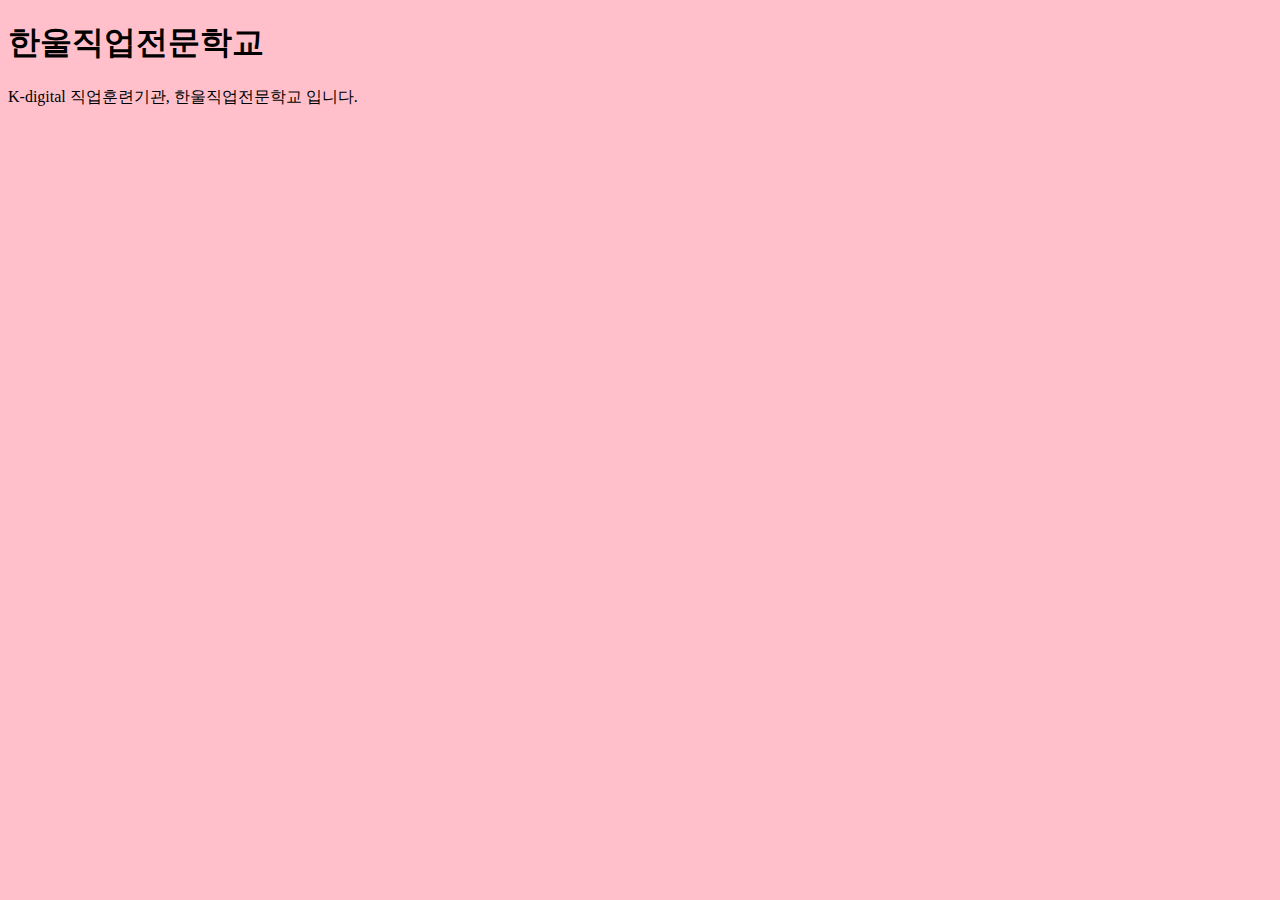
<file: workspace/studyhtml5/src/main/webapp/index.html>
<!doctype html>
<html lang="ko">
<head>
	<meta charset="UTF-8" />
	<meta http-equiv="X-UA-Compatible" content="IE=Edge" />
	<meta name="viewport" content="width=device-width, initial-scale=1.0" />
	<title>한울직업전문학교</title>
	<link rel="stylesheet" href="css/main.css" />
</head>
<body>
	<h1>한울직업전문학교</h1>
	<p>K-digital 직업훈련기관, 한울직업전문학교 입니다.</p>
</body>
</html>
</file>
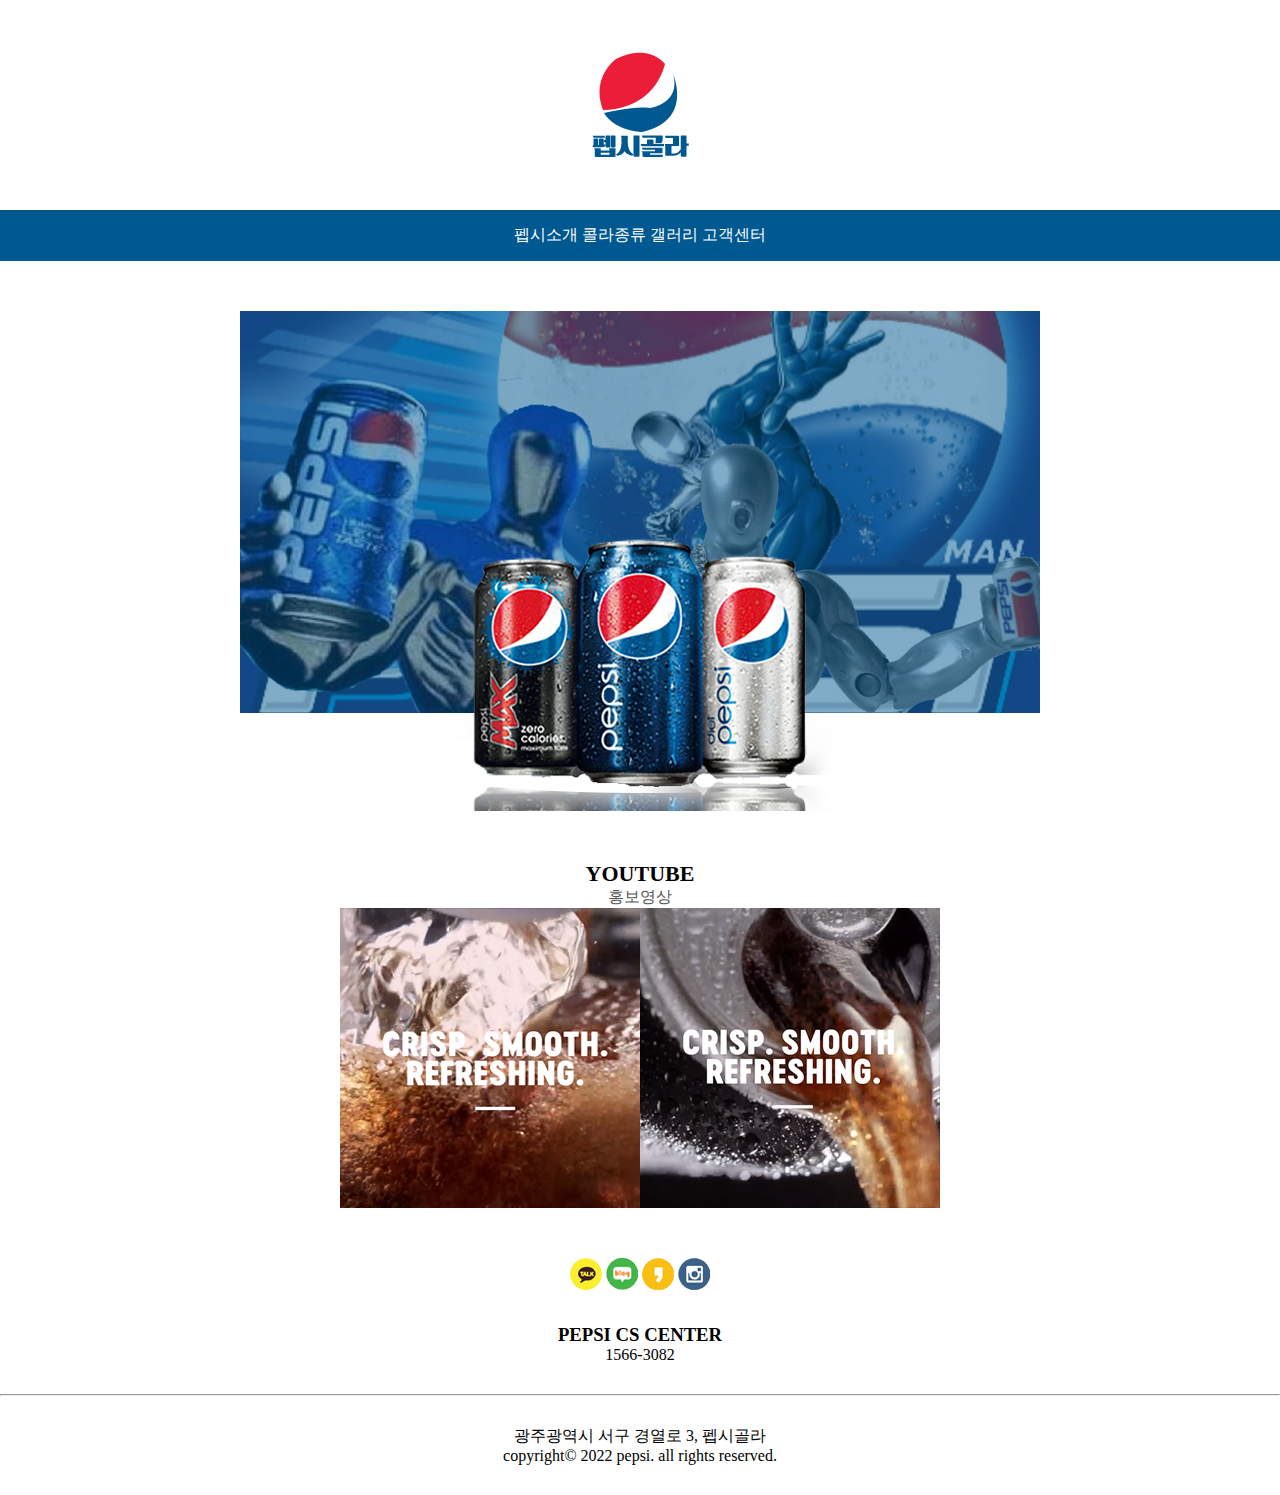
<file: workspace/tutorials/src/main/webapp/pepsi/index.html>
<!doctype html>
<html lang="ko">
<head>
	<meta charset="UTF-8" />
	<meta http-equiv="X-UA-Compatible" content="IE=Edge" />
	<meta name="viewport" content="width=device-width, initial-scale=1.0" />
	<title>펩시골라</title>
	<link rel="shortcut icon" type="image/x-icon" href="images/favicon.ico" />
	<link rel="stylesheet" href="css/main.css" />
</head>
<body>
	<h1 class="d-none">펩시골라 아시아</h1>
	<div class="logo">
		<img src="images/logo.png" alt="펩시골라" />
	</div>
	<div class="menu">
		<a href="#">펩시소개</a>
		<a href="#">콜라종류</a>
		<a href="#">갤러리</a>
		<a href="#">고객센터</a>
	</div>
	<div class="visual">
		<img src="images/visual.png" alt="새로운 세가지 맛" />
	</div>
	<div class="text-movie">
		<div class="title-text">
			<h2>youtube</h2>
			<p>홍보영상</p>
		</div>
		<div class="movies">
			<img src="images/movie1.jpg" alt="라임맛" />
			<img src="images/movie2.jpg" alt="츄러스맛" />
		</div>
	</div>
	<div class="sns">
		<img src="images/kakao_icon.png" alt="카카오" />
		<img src="images/naver_icon.png" alt="네이버" />
		<img src="images/yellow_icon.png" alt="카카오스토리" />
		<img src="images/insta_icon.png" alt="인스타" />
	</div>
	<div class="cs">
		<h3>PEPSI CS CENTER</h3>
		<p>1566-3082</p>
	</div>
	<hr /><!-- horizontal : 수평선을 그려주는 태그 명령어 -->
	<div class="copy">
		<p>광주광역시 서구 경열로 3, 펩시골라</p>
		<p>copyright&copy; 2022 pepsi. all rights reserved.</p>
	</div>
</body>
</html>
</file>
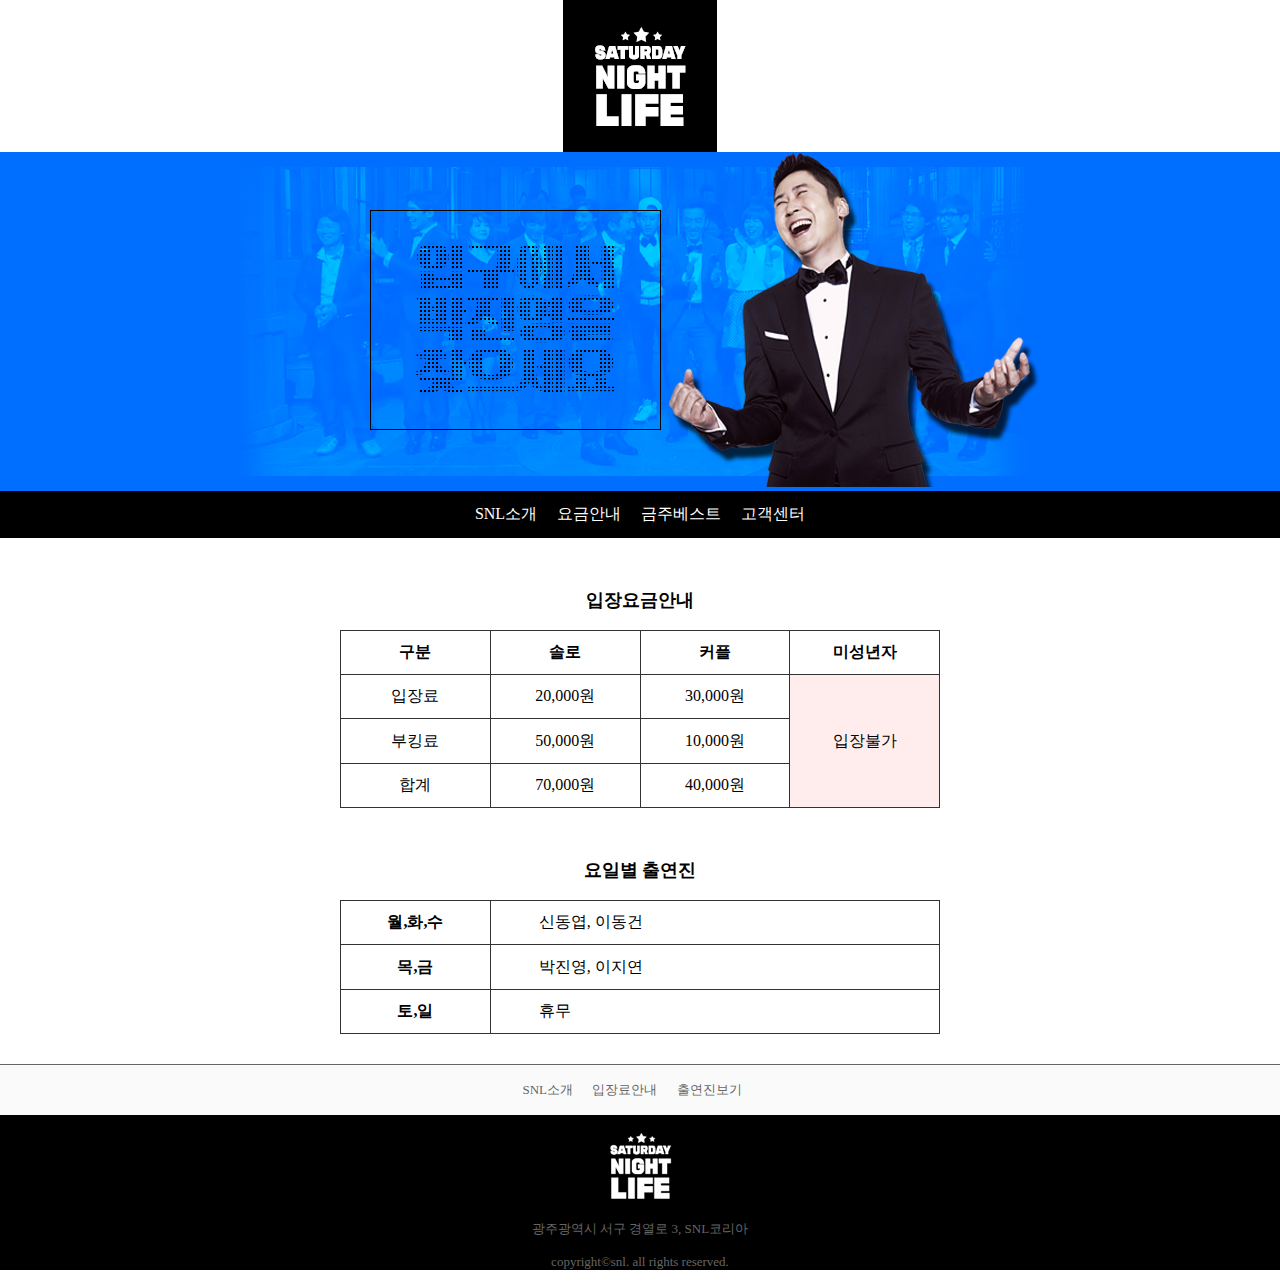
<file: workspace/tutorials/src/main/webapp/snl/index.html>
<!doctype html>
<html lang="ko">
<head>
	<meta charset="UTF-8">
	<meta http-equiv="X-UA-Compatible" content="IE=Edge">
	<meta name="viewport" content="width=device-width, initial-scale=1.0">
	<meta property="og:title" content="snl 코리아">
	<meta property="og:site_name" content="snl 코리아 대표사이트">
	<meta property="og:url" content="http://webdeveloper.dothome.co.kr">
	<meta property="og:description" content="snl 코리아 대표 사이트로, snl에 대한 다양한 소식과 프로그램, 에피소드 등을 제공합니다.">
	<meta property="og:type" content="website">
	<meta property="og:image" content="http://webdeveloper.dothome.co.kr/images/cover-img.png">
	<meta property="og:image:width" content="1200">
	<meta property="og:image:height" content="630">
	<title>snl : saturday night life</title>
	<link rel="stylesheet" href="https://meyerweb.com/eric/tools/css/reset/reset.css">
	<link rel="stylesheet" href="css/main.css">
</head>
<body>
	<h1 class="d-none">snl</h1>
	<header>
		<div class="site-identity">
			<img src="images/logo.png" alt="snl 코리아, 시사,풍자 쇼프로">
		</div>
		<div class="site-visual">
			<div class="model">
				<img src="images/model.png" alt="개그맨 신동엽">
			</div>
		</div>
		<div class="site-nav">
			<a href="#">SNL소개</a>
			<a href="#">요금안내</a>
			<a href="#">금주베스트</a>
			<a href="#">고객센터</a>
		</div>
	</header>
	<section class="main">
		<h2 class="d-none">snl 코리아 입장요금 및 요일별 출연진 안내</h2>
		<table class="enter-fee">
			<caption>입장요금안내</caption>
			<tr>
				<th>구분</th>
				<th>솔로</th>
				<th>커플</th>
				<th>미성년자</th>
			</tr>
			<tr>
				<td>입장료</td>
				<td>20,000원</td>
				<td>30,000원</td>
				<td rowspan="3" class="valign-middle cell-bg">입장불가</td>
				<!-- 표, 인라인 요소의 수직 정렬 속성 :valign -->
			</tr>
			<tr>
				<td>부킹료</td>
				<td>50,000원</td>
				<td>10,000원</td>
				<!-- <td>입장불가</td> -->
			</tr>
			<tr>
				<td>합계</td>
				<td>70,000원</td>
				<td>40,000원</td>
				<!-- <td>입장불가</td> -->
			</tr>
		</table>
		<table class="daily-casting">
			<caption>요일별 출연진</caption>
			<tr>
				<th>월,화,수</th>
				<td>신동엽, 이동건</td>
			</tr>
			<tr>
				<th>목,금</th>
				<td>박진영, 이지연</td>
			</tr>
			<tr>
				<th>토,일</th>
				<td>휴무</td>
			</tr>
		</table>
	</section><!--.main -->
	<aside>
		<div class="site-subnav">
			<a href="#">SNL소개</a>
			<a href="#">입장료안내</a>
			<a href="#">출연진보기</a>
		</div>
	</aside>
	<!--.site-subnav -->
	<footer>
		<div class="site-info">
			<img src="images/footer-logo.png" alt="snl코리아">
			<p>광주광역시 서구 경열로 3, SNL코리아</p>
			<p>copyright&copy;snl. all rights reserved.</p>
		</div>
	</footer>
</body>
</html>
</file>
<file: workspace/studyhtml5/src/main/webapp/css/main.css>
@charset "UTF-8";

body {
	background: pink;
}

/* css 선택자
	-- 자주 쓰는것 : 1~5
	1) 공용 선택자 : *
	2) 태그 선택자 : p
	3) 클래스 선택자 : .text
	4) 아이디 선택자 : #title
	5) 그룹 선택자 : p, h1, a

	-- 좀더 뒤에~
	6) 그밖에 엄청많..	
*/	

table, td {
	border: 1px solid #333; /* 선의 두께 선의 종류 선의 색상 */
	border-collapse: collapse; /* 테두리-겹침: 겹침 */
}
td {
	padding: 1rem 1.250rem; /* 패딩(=안여백) : 상하 1rem, 좌우 1.250rem */ 
}
caption {
	margin: 1rem; /* 마진(=바깥여백) : 상,하,좌,우 모두 1rem */
	font-size: 2rem; /* 글자-크기: 기본값의 2배수(=16px의 2배, 즉 32px) */
}
</file>
<file: workspace/tutorials/src/main/webapp/snl/css/main.css>
@charset "UTF-8";
* {
	margin: 0;
}

.d-none {
	display: none;
}

.site-identity {
	width: 154px;
	height: 152px;
	margin: 0 auto;
}

.site-visual {	
	background-color: rgb(0, 111, 255); /* 배경-색상: 화면가득 채우는 파랑색 */
	background-image: url("../images/visual-wide.png"); /* 배경-이미지: url(이미지 파일의 경로, 이름, 형식) */
	background-repeat: no-repeat; /* 배경-반복: 안함 */
	background-position: center center;
}
.model {
	width: 800px;
	margin: 0 auto;
	text-align: right;	
}

.site-nav {
	background-color: black; /* #000 or rgb(0,0,0) */
	color: white;
	padding: .8rem 0; /* 안여백 : 상하 16x0.8 픽셀 만큼 적용 */
	text-align: center;
}

a {
	color: inherit; /* 글자-색상: 상속(부모의 색상으로) */
	text-decoration: none;	
}
.site-nav a {
	margin: 0 .5rem;
}
.site-nav a:hover { /* Pseudo-class Selector : 가상 선택자 */
	color: #01ccff;
}

table, th, td {
	border: 1px solid #333;
	border-collapse: collapse;
}
th,td {
	padding: .7rem 0;
	text-align: center;	
}
caption {
	font-size: 1.125em; /* px -> % */
	font-weight: bold; /* 글꼴-두께: 굵게 */
	margin-bottom: 1em;
}
.enter-fee, .daily-casting {
	width: 600px; /* Q. 가로는 어떻게?? 블럭요소 100%, 인라인 요소는 컨텐츠 만큼 */
	margin: 50px auto 30px;
	/* Q. 그럼 세로는?? Auto로 설정!*/
}
.enter-fee th, .daily-casting th {
	width:25%;
}
.daily-casting td {
	width: 75%;
	text-align: left;
	padding: 0 0 0 3em;
}
.valign-middle {
	vertical-align: middle; /* 테이블, 인라인 요소의 수직 정렬에만 사용 */
}
.cell-bg {
	background-color: #ffeded;
}

.site-subnav {
	color: #666;
	font-size: 13px;
	background-color: #fafafa;
	text-align: center;
	padding: 1rem 0;
	border-top: 1px solid #666;
}
.site-subnav a {
	margin-right: 1rem;
}
.site-subnav a:hover {
	text-decoration: underline;
}

.site-info {
	background-color: #000;
	font-size: 81.25%;
	text-align: center;	
}

.site-info p {
	color: #666;
	margin: 0 0 1rem 0;
}



@media screen and (max-width: 768px){
	html {
		font-size: 20px;
	}
	.site-visual {
		background-size: cover;
		margin-top: 2rem;
	}
	.model {
		width: 90%;		
	}
}
@media screen and (max-width: 420px){
	/* body {
		background-color: lime;
	} */
}
/* Q. width: 360일대 body의 배경색상을 pink로 지정해보세요! */
@media screen and (max-width: 360px){
	.site-visual {
		height: 9rem;
		background-position-x: 37%;
		background-size: 300%;
	}
	.model {
		display: none;
	}
	.site-nav a {
		font-size: .7rem;
	}
	.enter-fee {
		width: 95%;		
	}
	.enter-fee th {
		font-size: .8rem
	}
	.enter-fee td {
		font-size: .7rem
	}
}
</file>
<file: workspace/tutorials/src/main/webapp/pepsi/css/main.css>
@charset "UTF-8";
/* 초기화 스타일 (reset style ==> reset css) */
* {
	margin: 0;
}

/* css selector
	1) universal : 공용 선택자, *
	2) tag : 태그 선택자, p / h1 / img ...
	3) class : 클래스 선택자,    .d-none
	4) id : 아이디 선택자,   #box
	5) group : 그룹 선택자    p, h1, .d-none ... [콤마]
*/
.d-none {
	display: none; /* 표시: 없음 (vs block) */
}	
.logo {
	/*text-align: center; 공간의 폭을 모를때, 그냥 가운데 정렬하고 싶을때 */
	width: 100px; /* 가로폭: 100픽셀 */
	height: 110px; /* 세로높이 : 110픽셀 */
	margin: 50px auto; /* (바깥)여백: 상,하 50픽셀씩 / 좌,우 알아서(=자동으로 계산) */
	/* px : 길이의 단위, 마치 cm, m 쓰듯.. */
}
.menu {
	background-color: #005891; /* 색상 HEX CODE : 16진수 색상코드-->2의 16승 색상 */
	text-align: center;	
	padding: 15px 0; /* 패딩(안 여백) : 상하 10픽셀, 좌우 0 */
	margin: 50px 0; /* 마진(바깥여백) : 상하 50픽셀, 좌우 0 */
}
.menu a {
	color: white; /* 원래 a는 색상: blue, 텍스트-꾸밈 : underline */
	text-decoration: none; /* 텍스트-꾸밈: 안함 */
}
.visual {
	width: 800px;
	height: 500px;
	margin: 0 auto;
}
.text-movie {
	margin: 50px 0;	
}
.text-movie .title-text {
	text-align: center;	
}
.text-movie .title-text h2 {
	font-size: 22px; /*글자-크기 : 22픽셀 */
	text-transform: uppercase; /* 텍스트-변형: 대문자 */
}
.text-movie .title-text p {
	font-size: 16px;
	color: #555;
}
.movies {
	width: 600px;
	height: 300px;
	margin: 0 auto;
	/*
		margin: 10px; - 상,하,좌,우 각각 10px
		margin: 10px 0; - 상하 10px, 좌우 0px
		margin: 10px 0 15px - 상10px, 좌우0, 하15px;
		margin: 0 10px 5px 15px - 상0, 우10px, 하5px, 좌15px;
	*/	
	font-size: 0;
}
.sns, .cs, .copy {
	text-align: center;
}
.cs {
	margin: 30px 0;
}
.copy {
	margin-top: 30px;
	margin-bottom: 30px;   /* margin: 30px 0 */
	/* -top, -right, -bottom, -left */
}
</file>
